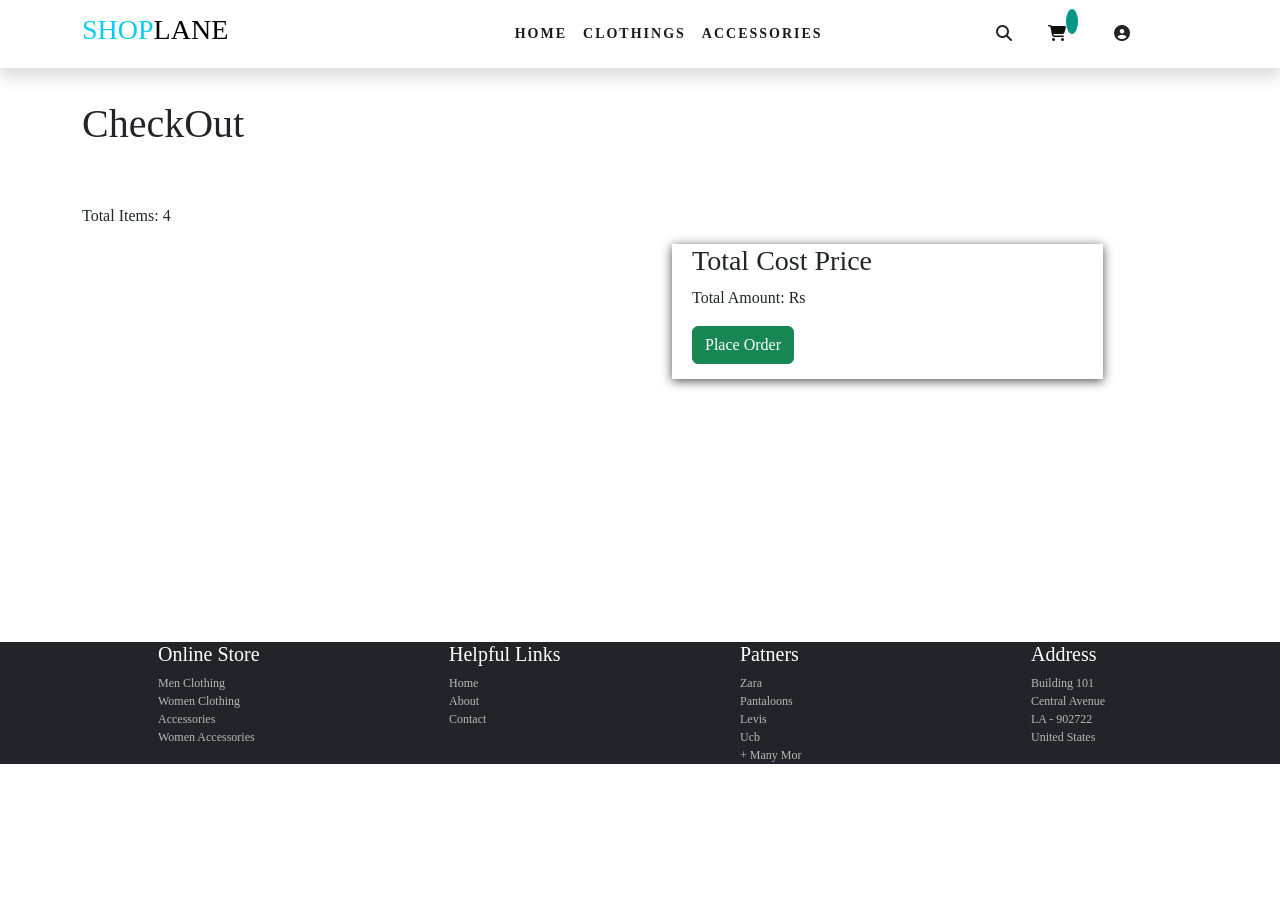
<file: checkout.html>
<!DOCTYPE html>
<html lang="en">
  <head>
    <meta charset="UTF-8" />
    <meta name="viewport" content="width=device-width, initial-scale=1.0" />
    <title>Shoplane-Product</title>
    <link
      rel="stylesheet"
      href="https://cdnjs.cloudflare.com/ajax/libs/bootstrap/5.3.3/css/bootstrap.min.css"
    />

    <link
      rel="stylesheet"
      href="https://cdnjs.cloudflare.com/ajax/libs/font-awesome/6.7.2/css/all.min.css"
    />
    <link rel="stylesheet" href="./style.css" />
  </head>
  <body>
    <header>
      <nav
        class="navbar navbar-expand-md bg-white border-bottom shadow fixed-top"
      >
        <div class="container">
          <a class="navbar-brand" href="#">
            <h3 class="p-0"><span class="text-info">SHOP</span>LANE</h3>
          </a>
          <button
            class="navbar-toggler"
            type="button"
            data-bs-toggle="collapse"
            data-bs-target="#navbarSupportedContent"
            aria-label="Toggle navigation"
          >
            <span class="navbar-toggler-icon"></span>
          </button>
          <div class="collapse navbar-collapse" id="navbarSupportedContent">
            <div class="col-3"></div>
            <div class="col-5 ms-4">
              <ul class="navbar-nav mb-2 mb-lg-0">
                <li class="nav-item">
                  <a class="nav-link" href="./index.html">HOME</a>
                </li>
                <li class="nav-item">
                  <a class="nav-link" href="./index.html#clothing-section"
                    >CLOTHINGS</a
                  >
                </li>
                <li class="nav-item">
                  <a class="nav-link" href="./index.html#accessories-section"
                    >ACCESSORIES</a
                  >
                </li>
              </ul>
            </div>
            <div class="col-4 text-center icons">
              <i class="fa fa-search px-3"></i>
              <a href="./checkout.html"
                ><i class="fa fa-shopping-cart px-3 cart-icon"
                  ><span id="count"></span></i
              ></a>
              <i class="fa fa-user-circle px-3"></i>
            </div>
          </div>
        </div>
      </nav>
    </header>
    <main>
      <section style="margin-top: 100px">
        <div class="container">
          <div class="row">
            <div class="col-lg-12">
              <h1>CheckOut</h1>
            </div>
          </div>
        </div>
      </section>
      <section class="my-5">
        <div class="container">
          <div class="row">
            <p>Total Items: 4</p>
            <div
              class="col-lg-6 flex-nowrap overflow-auto"
              style="height: 350px"
              id="carts-item"
            ></div>
            <div class="col-lg-5">
              <div class="total-amount">
                <h3>Total Cost Price</h3>
                <p>Total Amount: Rs <span id="totalprice"></span></p>
                <button class="btn btn-success">Place Order</button>
              </div>
            </div>
          </div>
        </div>
      </section>
    </main>
    <footer class="bg-dark text-white">
      <div class="container p-0">
        <div class="row">
          <div class="col-lg-3 foter-col">
            <h5 class="">Online Store</h5>
            <div class="">
              <p>Men Clothing</p>
              <p>Women Clothing</p>
              <p>Accessories</p>
              <p>Women Accessories</p>
            </div>
          </div>
          <div class="col-lg-3 foter-col">
            <h5 class="">Helpful Links</h5>
            <p>Home</p>
            <p>About</p>
            <p>Contact</p>
          </div>
          <div class="col-lg-3 foter-col">
            <h5 class="">Patners</h5>
            <p>Zara</p>
            <p>Pantaloons</p>
            <p>Levis</p>
            <p>Ucb</p>
            <p>+ Many Mor</p>
          </div>
          <div class="col-lg-3 foter-col">
            <h5 class="">Address</h5>
            <p>Building 101</p>
            <p>Central Avenue</p>
            <p>LA - 902722</p>
            <p>United States</p>
          </div>
        </div>
      </div>
    </footer>
    <script src="https://cdn.jsdelivr.net/npm/bootstrap@5.3.0/dist/js/bootstrap.bundle.min.js"></script>
    <script src="./cart.js"></script>
  </body>
</html>
</file>
<file: style.css>
body {
  font-family: "Playfair Display", serif;
}
a {
  text-decoration: none;
  color: #222;
}
.nav-link {
  font-size: 14px;
  color: rgb(27, 25, 25);
  text-transform: uppercase;
  font-weight: 700;
  letter-spacing: 2px;
  text-decoration: none;
  transition: 0.2s;
}
.nav-link:hover,
.icons a:hover {
  color: #05796d;
}
.carousel-indicators [data-bs-target] {
  background-color: #05796d; /* Red color */
}
.icons a {
  color: #0c110c;
  margin: 0px;
}
.cart-icon span {
  color: #fff;
  background-color: #009688;
  border-radius: 50%;
  font-size: 14px;
  padding: 5px 6px;
  position: relative;
  top: -12px;
}
/* Change inactive dots color */
.carousel-indicators .active {
  background-color: #0c110c; /* Green color for active */
}
.carousel-indicators [data-bs-target] {
  width: 12px;
  height: 12px;
  border-radius: 50%; /* Makes them circular */
  margin: 0 8px; /* Adds space between dots */
}
/*---------*/
.icon-container {
  text-align: center;
  margin: 35px 0px;
}
.img-box {
  cursor: pointer;
  padding: 25px;
  margin-top: 10px;
  margin-bottom: 15px;
  width: 90px;
  height: 90px;
  border-radius: 50%;
  background-color: #009688;
  position: relative;
  transform: translateX(90%);
  animation: animate 3s linear infinite;
}
@keyframes animate {
  0% {
    box-shadow: 0 0 0 0 rgba(0, 150, 136, 0.7), 0 0 0 0 rgba(0, 150, 136, 0.7);
  }
  40% {
    box-shadow: 0 0 0 50px rgba(0, 150, 136, 0), 0 0 0 0 rgba(0, 150, 136, 0.7);
  }
  80% {
    box-shadow: 0 0 0 50px rgba(0, 150, 136, 0), 0 0 0 30px rgba(0, 150, 136, 0);
  }
  100% {
    box-shadow: 0 0 0 0 rgba(0, 150, 136, 0), 0 0 0 30px rgba(0, 150, 136, 0);
  }
}
.img-box img {
  width: 40px;
  height: 38px;
}
/* ---------------Icon End---------- */
/*---------------- Colth Section Started---------- */
.cloth h2 {
  font-size: 2.5rem;
  font-weight: 400;
  color: #222;
  text-align: left;
  margin: 40px 0 25px;
  position: relative;
}
.cloth h2:after {
  content: "";
  display: block;
  width: 300px;
  height: 3px;
  background: #e8c284; /* gold accent */
  margin: 5px 0px 0px 65px;
}
.cloth-item {
  width: 20%;
}
.cloth-item img {
  width: 100%;
}
.cloth-item-details p {
  color: gray;
  margin: 0px;
}
.cloth-item-details h5 span {
  font-weight: 600;
  color: #009688;
}
.card:hover {
  box-shadow: rgba(0, 0, 0, 0.3) 0px 2px 10px;
  border: none;
  border-radius: 10px;
}
/* --------- */
.foter-col {
  padding-left: 100px;
}
.foter-col p {
  font-size: small;
  color: #b8b8b8;
  font-size: 12px;
  margin: 0px;
}
.foter-col p:hover {
  cursor: pointer;
  color: #05796d;
}
/* product css */

.left-column img {
  width: 100%;
}
.product-description {
  margin-bottom: 40px;
}
.product-description h1 {
  font-weight: 300;
  font-size: 44px;
  letter-spacing: -2px;
}
.product-description h4 {
  margin-top: 20px;
  font-weight: 200;
  font-size: 20px;
  letter-spacing: 1px;
  color: rgb(27, 25, 25);
}
.product-description h3 {
  margin-top: 20px;
  font-weight: 200;
  font-size: 20px;
  letter-spacing: 1px;
  color: rgb(27, 25, 25);
}
.product-description h3 span {
  color: #009688;
  font-weight: bold;
}
.product-description p {
  margin-top: 20px;
  font-size: 16px;
  font-weight: 300;
  color: #86939e;
}
.product-preview .previewImg {
  display: flex;
  flex-wrap: wrap;
  justify-content: left;
  margin-top: 20px;
}
.product-preview .previewImg img {
  margin: 5px;
  width: 15%;
  height: 30%;
  cursor: pointer;
  padding: 4px;
  border-radius: 6px;
}
.cart-btn button {
  font-size: 16px;
  font-weight: bold;
  color: #fff;
  padding: 10px 20px;
  letter-spacing: 2px;
  background-color: #009688;
  border: none;
  border-radius: 4px;
  cursor: pointer;
  box-shadow: 0 2px 10px rgba(0, 0, 0, 0.5);
}
.cart-btn button:hover {
  box-shadow: 0 2px 10px rgba(0, 0, 0, 0.7);
}
.item {
  height: 100px;
  box-shadow: 0 2px 10px rgba(0, 0, 0, 0.7);
  margin-bottom: 10px;
}
.item-img {
  width: 90px;
  height: 100px;
  border-radius: 4px;
}
img {
  width: 100%;
}
.item-detail p {
  font-size: 16px;
  margin: 0px;
  margin-top: 5px;
}
.total-amount {
  box-shadow: 0 2px 10px rgba(0, 0, 0, 0.7);
  padding-left: 20px;
  margin-left: 20px;
}
.total-amount button {
  margin-bottom: 15px;
}
</file>
